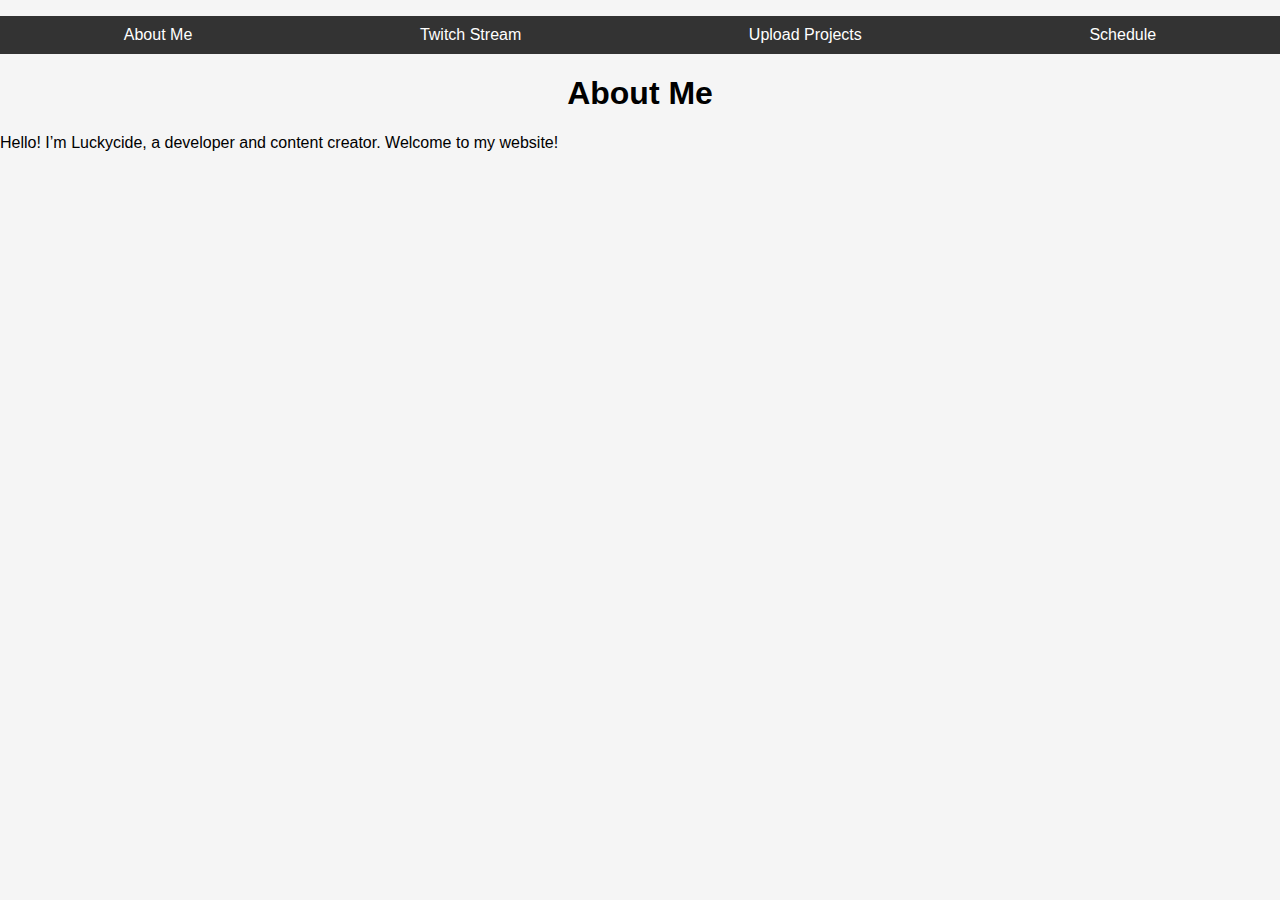
<file: index.html>
<!DOCTYPE html>
<html lang="en">
<head>
    <meta charset="UTF-8">
    <meta name="viewport" content="width=device-width, initial-scale=1.0">
    <link rel="stylesheet" href="css/styles.css">
    <title>About Me</title>
</head>
<body>
    <nav>
        <ul>
            <li><a href="index.html">About Me</a></li>
            <li><a href="twitch.html">Twitch Stream</a></li>
            <li><a href="uploads.html">Upload Projects</a></li>
            <li><a href="schedule.html">Schedule</a></li>
        </ul>
    </nav>

    <section id="about-me">
        <h1>About Me</h1>
        <p>Hello! I’m Luckycide, a developer and content creator. Welcome to my website!</p>
    </section>

    <script src="js/scripts.js"></script>
</body>
</html>
</file>
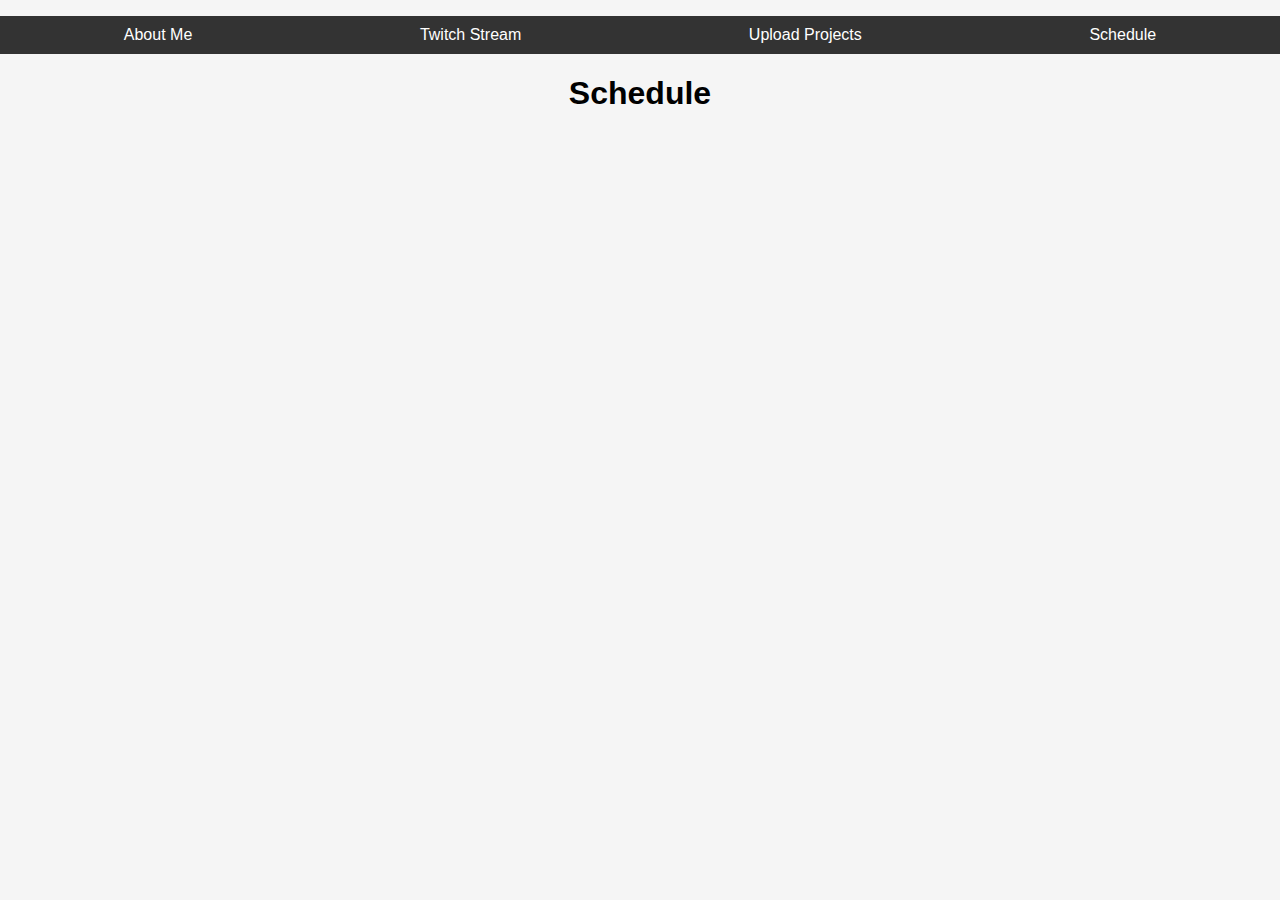
<file: schedule.html>
<!DOCTYPE html>
<html lang="en">
<head>
    <meta charset="UTF-8">
    <meta name="viewport" content="width=device-width, initial-scale=1.0">
    <link rel="stylesheet" href="css/styles.css">
    <title>Schedule</title>
</head>
<body>
    <nav>
        <ul>
            <li><a href="index.html">About Me</a></li>
            <li><a href="twitch.html">Twitch Stream</a></li>
            <li><a href="uploads.html">Upload Projects</a></li>
            <li><a href="schedule.html">Schedule</a></li>
        </ul>
    </nav>

    <section id="schedule-section">
        <h1>Schedule</h1>
        <div id="calendar">
            <iframe src="https://calendar.google.com/calendar/embed?src=YOUR_CALENDAR_ID" 
                    style="border: 0" width="800" height="600" frameborder="0" scrolling="no">
            </iframe>
        </div>
    </section>

    <script src="js/scripts.js"></script>
</body>
</html>
</file>
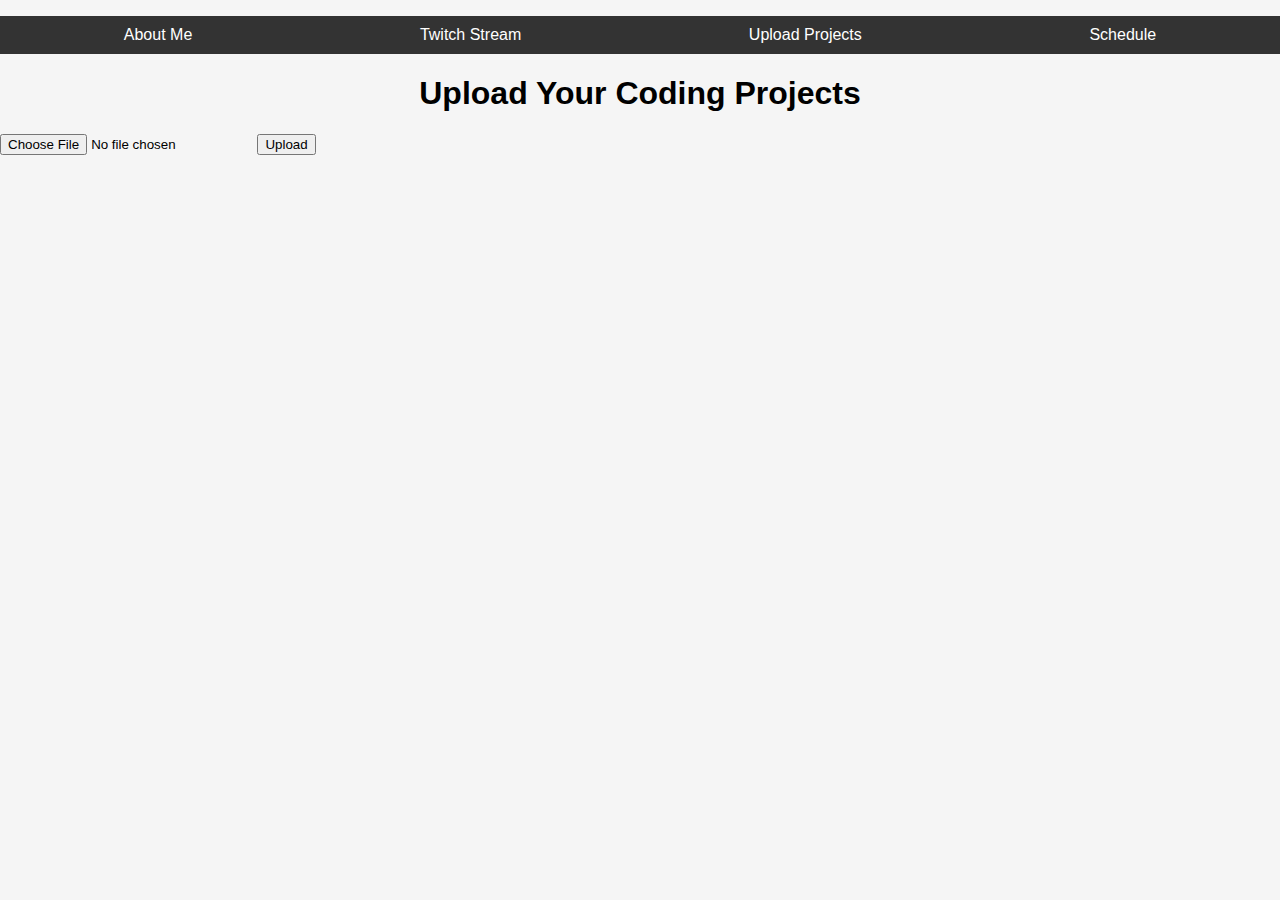
<file: uploads.html>
<!DOCTYPE html>
<html lang="en">
<head>
    <meta charset="UTF-8">
    <meta name="viewport" content="width=device-width, initial-scale=1.0">
    <link rel="stylesheet" href="css/styles.css">
    <title>Upload Projects</title>
</head>
<body>
    <nav>
        <ul>
            <li><a href="index.html">About Me</a></li>
            <li><a href="twitch.html">Twitch Stream</a></li>
            <li><a href="uploads.html">Upload Projects</a></li>
            <li><a href="schedule.html">Schedule</a></li>
        </ul>
    </nav>

    <section id="upload-section">
        <h1>Upload Your Coding Projects</h1>
        <form action="YOUR_BACKEND_ENDPOINT" method="post" enctype="multipart/form-data">
            <input type="file" name="file">
            <button type="submit">Upload</button>
        </form>
    </section>

    <script src="js/scripts.js"></script>
</body>
</html>
</file>
<file: css/styles.css>
body {
    font-family: Arial, sans-serif;
    margin: 0;
    padding: 0;
    background-color: #f5f5f5;
}

nav ul {
    list-style-type: none;
    padding: 10px;
    background-color: #333;
    display: flex;
    justify-content: space-around;
}

nav ul li {
    display: inline;
}

nav ul li a {
    color: white;
    text-decoration: none;
    padding: 10px;
}

nav ul li a:hover {
    background-color: #555;
}

h1, h2 {
    text-align: center;
}

.section {
    padding: 20px;
    margin: 20px auto;
    width: 90%;
    max-width: 800px;
    background-color: white;
    box-shadow: 0 0 10px rgba(0, 0, 0, 0.1);
}
</file>
